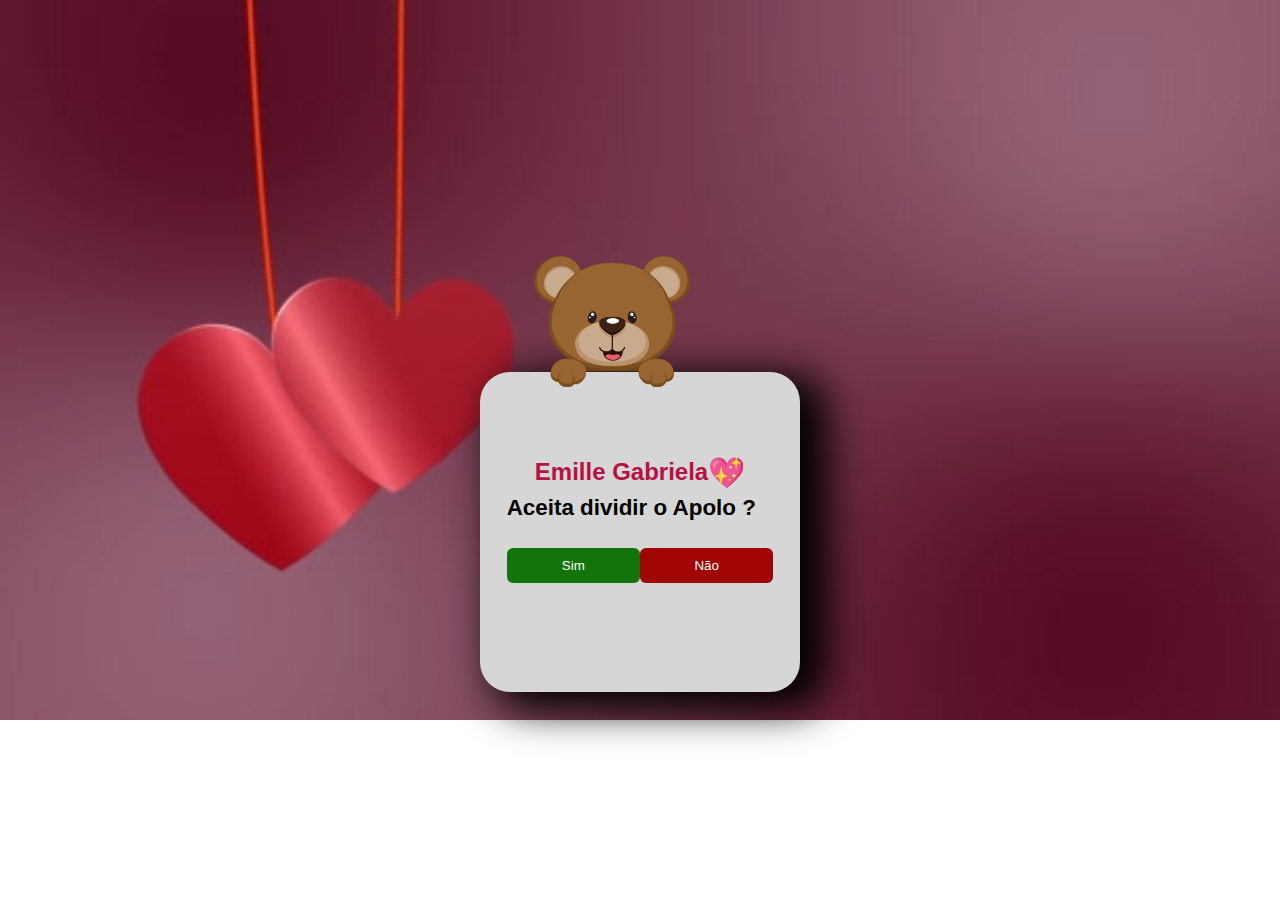
<file: index.html>
<!DOCTYPE html>
<html lang="pt-BR">
<head>
    <meta charset="UTF-8">
    <meta name="viewport" content="width=device-width, initial-scale=1.0">
    <title> Pedido </title>
    <link rel="stylesheet" href="style.css">
</head>
<body>
    
    <main>
        <img src="img/urso.png" alt="urso" > 
        <div class="container">
            <div class="formula">

                <div class="emille">
                    <h2> Emille Gabriela </h2> <span style='font-size:30px;'>&#128150;</span>
                </div>

                <form action="">
                    <h1>  Aceita dividir o Apolo ? </h1>
                    <div class="butao">
                        <button id="sim" onclick="aceito()"> <a href="aceitou.html"> Sim </a> </button>
                        <button id="nao"> Não </button>
                    </div>
                </form>

            </div>
        </div>
    </main>
    
    <script src="js.js"></script>
</body>
</html>
</file>
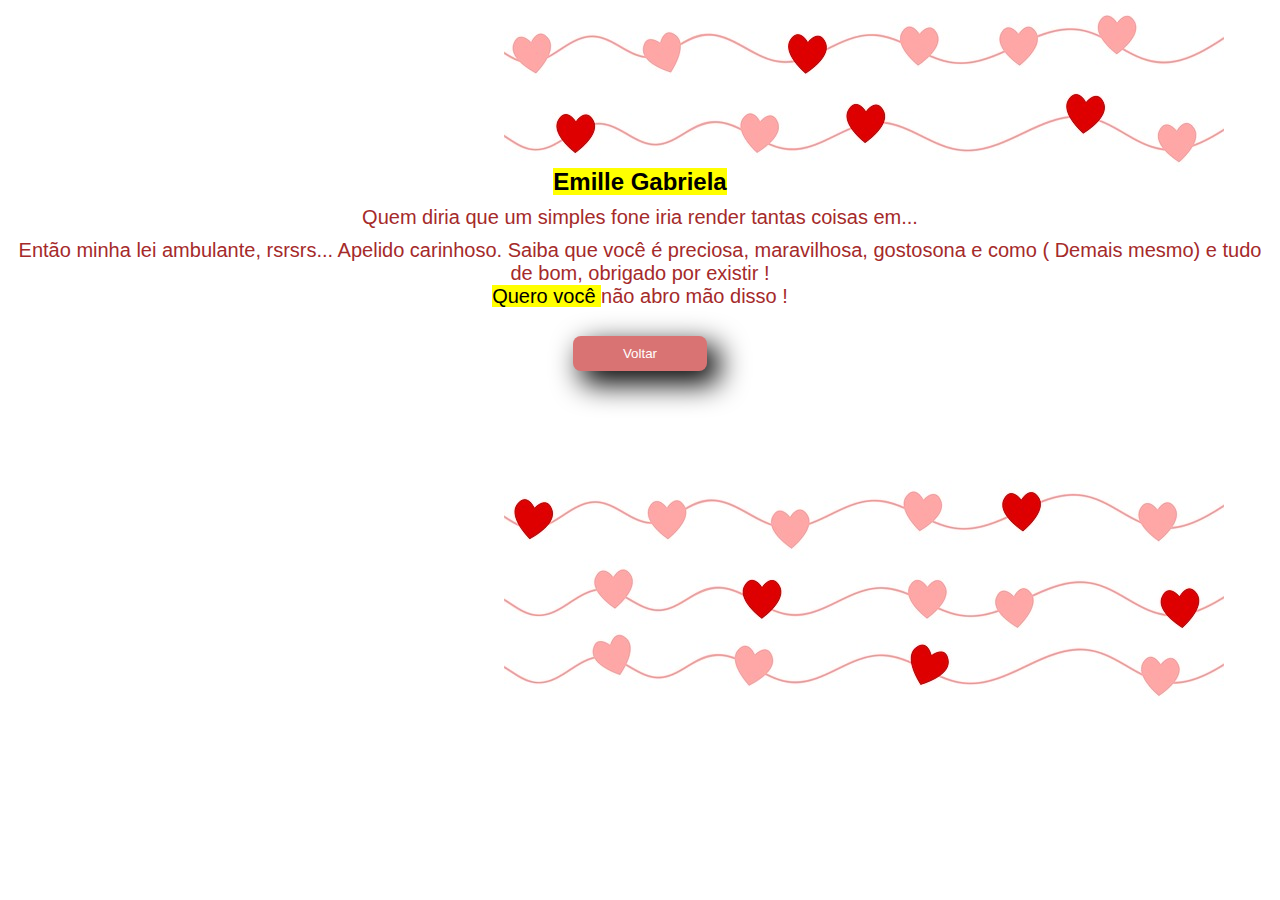
<file: aceitou.html>
<!DOCTYPE html>
<html lang="en">
<head>
    <meta charset="UTF-8">
    <meta name="viewport" content="width=device-width, initial-scale=1.0">
    <title> Aceitou </title>
    <link rel="stylesheet" href="aceitou.css">
</head>
<body>
    <main>

        <div class="container">
            <div>
                <h2> <mark> Emille Gabriela </mark> </h2>

                <p> Quem diria que um simples fone iria render tantas coisas em...  </p> 

                <p> Então minha lei ambulante, rsrsrs... Apelido carinhoso. Saiba que você é preciosa, maravilhosa, gostosona e como ( Demais mesmo) e tudo de bom, obrigado por existir ! <br> <mark> Quero você </mark> não abro mão disso ! </p> <br>

            </div>

            <button><a href="./index.html"> Voltar </a></button>
        </div>
        
       
    </main>
</body>
</html>
</file>
<file: style.css>
*{
    padding: 0;
    margin: 0;
    box-sizing: border-box;
    font-family: 'Lucida Sans', 'Lucida Sans Regular', 'Lucida Grande', 'Lucida Sans Unicode', Geneva, Verdana, sans-serif;
    
}
body{
    position: absolute;
    top: 50%;
    left: 50%;
    transform: translate(-50%, -50%);
    background-image: url(./img/fundo.jpg);
    background-repeat: no-repeat;
    background-size: 100%;
}
img{
    width: 10em;
    top: 33px;
    left: 50px;
    position: relative;
}
#coracao{
    width: 7em;
    top: 50px;
    left: 50px;
    position: relative;
}
.emille{
    display: flex;
    align-items: center;
    justify-content: center;
    color: rgb(182, 17, 66);
    margin-bottom: 5px;
    font-weight: bold;
}
.container{
    width: 20em;
    height: 20em;
    background-color: rgb(214, 214, 214);
    display: flex;
    justify-content: center;
    align-items: center;
    border-radius: 30px;
    box-shadow: 20px 10px 40px 8px #000;
}
h1{
    font-size: 1.4em;
}
.butao {
    display: flex;
    justify-content: space-around;
    align-items: center;
   
}
button{
    cursor: pointer;
    margin: 3vh auto;
    padding: 10px;
    width: 10em;
    border-radius: 6px;
    border: none;

}

a{
    color: #fff;
    text-decoration: none;
}
#sim{
    color: #fff;
    background-color: rgb(18, 117, 9);
}
#nao{
    color: #fff;
    background-color: rgb(161, 4, 4);
}
button:hover{
    box-shadow: 2px 1px 10px 2px #3d3d3d;
    transform: scale(1.2);
}
#nao:active{
    transform: translateY(100px);
    
}
</file>
<file: aceitou.css>
*{
    padding: 0;
    margin: 0;
    box-sizing: border-box;
    font-family: 'Lucida Sans', 'Lucida Sans Regular', 'Lucida Grande', 'Lucida Sans Unicode', Geneva, Verdana, sans-serif;
    text-decoration: none;
}

body{
    background-image: url(./img/aceitou.jpg);
    background-repeat: no-repeat;
    background-position-x: 90%;
}
main {
    display: flex;
    justify-content: center;
    align-items: center;
}

h2{
    margin-top: 7em;
    color: brown;
    margin-bottom: 3px;
    text-align: center;
}
.container{
    display: flex;
    justify-content: center;
    flex-direction: column;
    align-items: center;
}
p{
    margin: 10px;
    text-align: center;
    font-size: 20px;
    color: brown;
}
button {
    padding: 10px;
    width: 10em;
    background-color: #d97373;
    border: none;
    border-radius: 8px;
    box-shadow: 10px 11px 29px 2px #000;
    
}

a{
    color: #ffffff;
}
</file>
